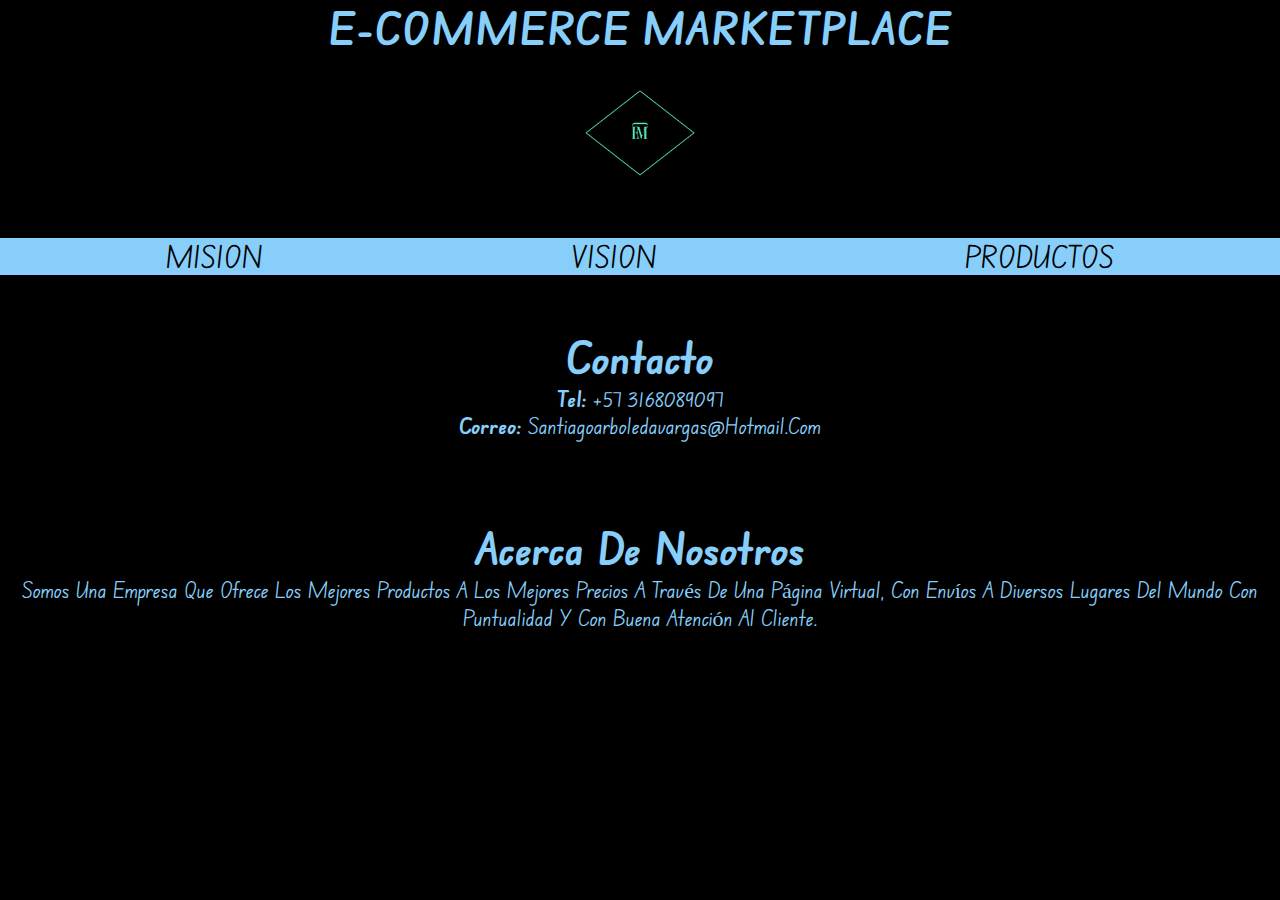
<file: index.html>
<!DOCTYPE html>
<html lang="en">
<head>
    <meta charset="UTF-8">
    <meta http-equiv="X-UA-Compatible" content="IE=edge">
    <meta name="viewport" content="width=device-width, initial-scale=1.0">
    <title>E-COMMERCE MARKETPLACE</title>
    <link rel="stylesheet" href="style.css">
</head>
<body>
    <header>
        <h1>E-COMMERCE MARKETPLACE</h1>
        <li><img src="Logo.png" width="150" height="150"></li>
    </header>
    <br>
    <header>
        <nav>
            <li>
                <a href="mision.html">MISION</a>
                <a href="vision.html">VISION</a> 
                <a href="productos.html">PRODUCTOS</a>
            </li>

        </nav>
    </header>
    <br>
    <br>
    <header>
        <h1>
            Contacto
        </h1>
        <li>
            <b> 
                Tel: 
            </b> 
            +57 3168089097 
        </li>
        <li>
            <b>
                Correo:
            </b> 
            santiagoarboledavargas@hotmail.com 
        </li>
    </header>
    <br>
    <br>
    <br>
        <h1>
            Acerca de nosotros
        </h1>
        <p>
            Somos una empresa que ofrece los mejores productos a los mejores precios a través de una
            página virtual, con envíos a diversos lugares del mundo con puntualidad y con buena atención al
            cliente.
        </p>
    <br>
</body>
</html>
</file>
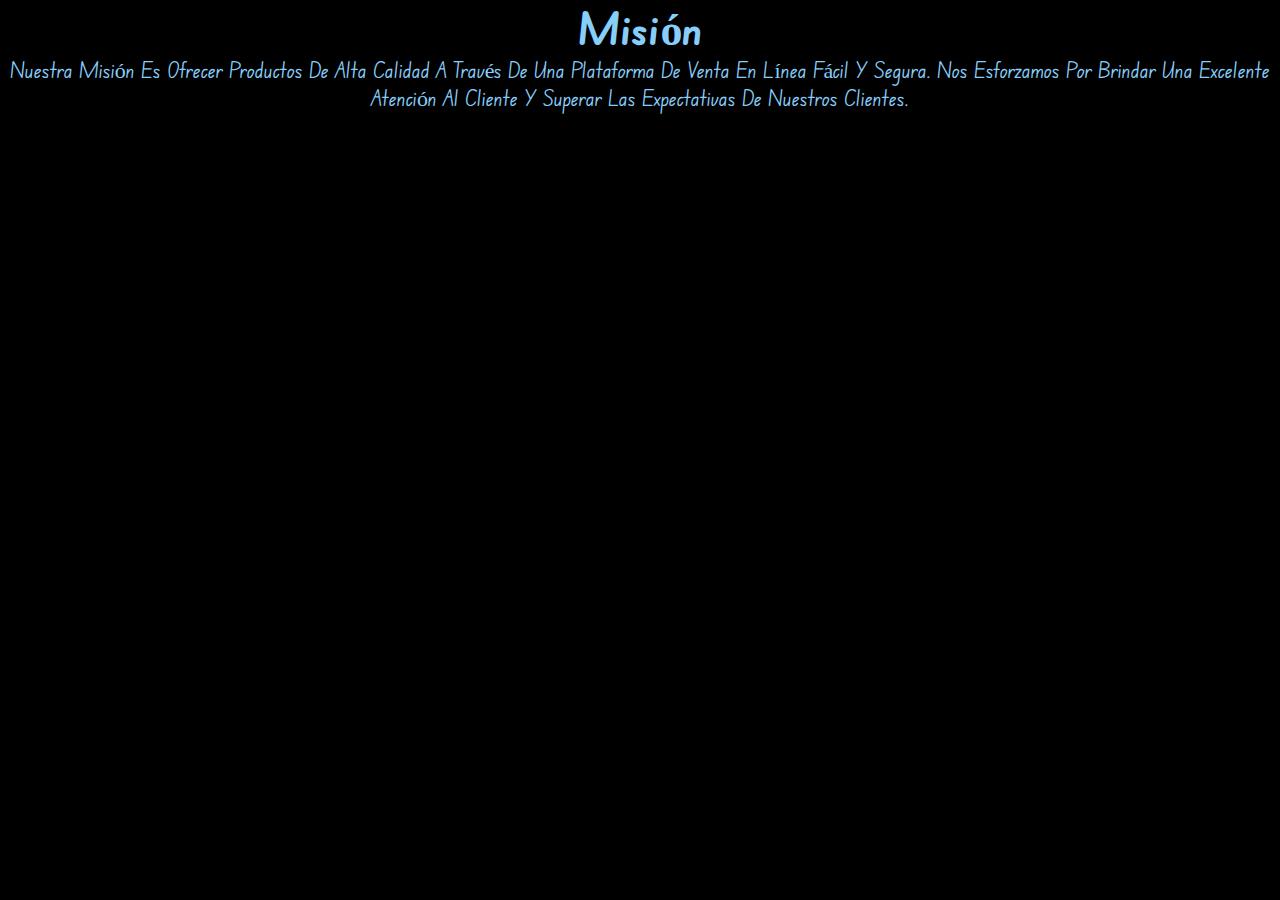
<file: mision.html>
<!DOCTYPE html>
<html lang="en">
<head>
    <meta charset="UTF-8">
    <meta http-equiv="X-UA-Compatible" content="IE=edge">
    <meta name="viewport" content="width=device-width, initial-scale=1.0">
    <title>MISION</title>
    <link rel="stylesheet" href="style.css">
</head>
<body>
    <header>
        <h1>
            Misión
        </h1>
        <p>
            Nuestra misión es ofrecer productos de alta calidad a través de una plataforma de venta en línea fácil y segura. Nos esforzamos por brindar una excelente atención al cliente y superar las expectativas de nuestros clientes.
        </p>
    </header>
    </ol>
</body>
</file>
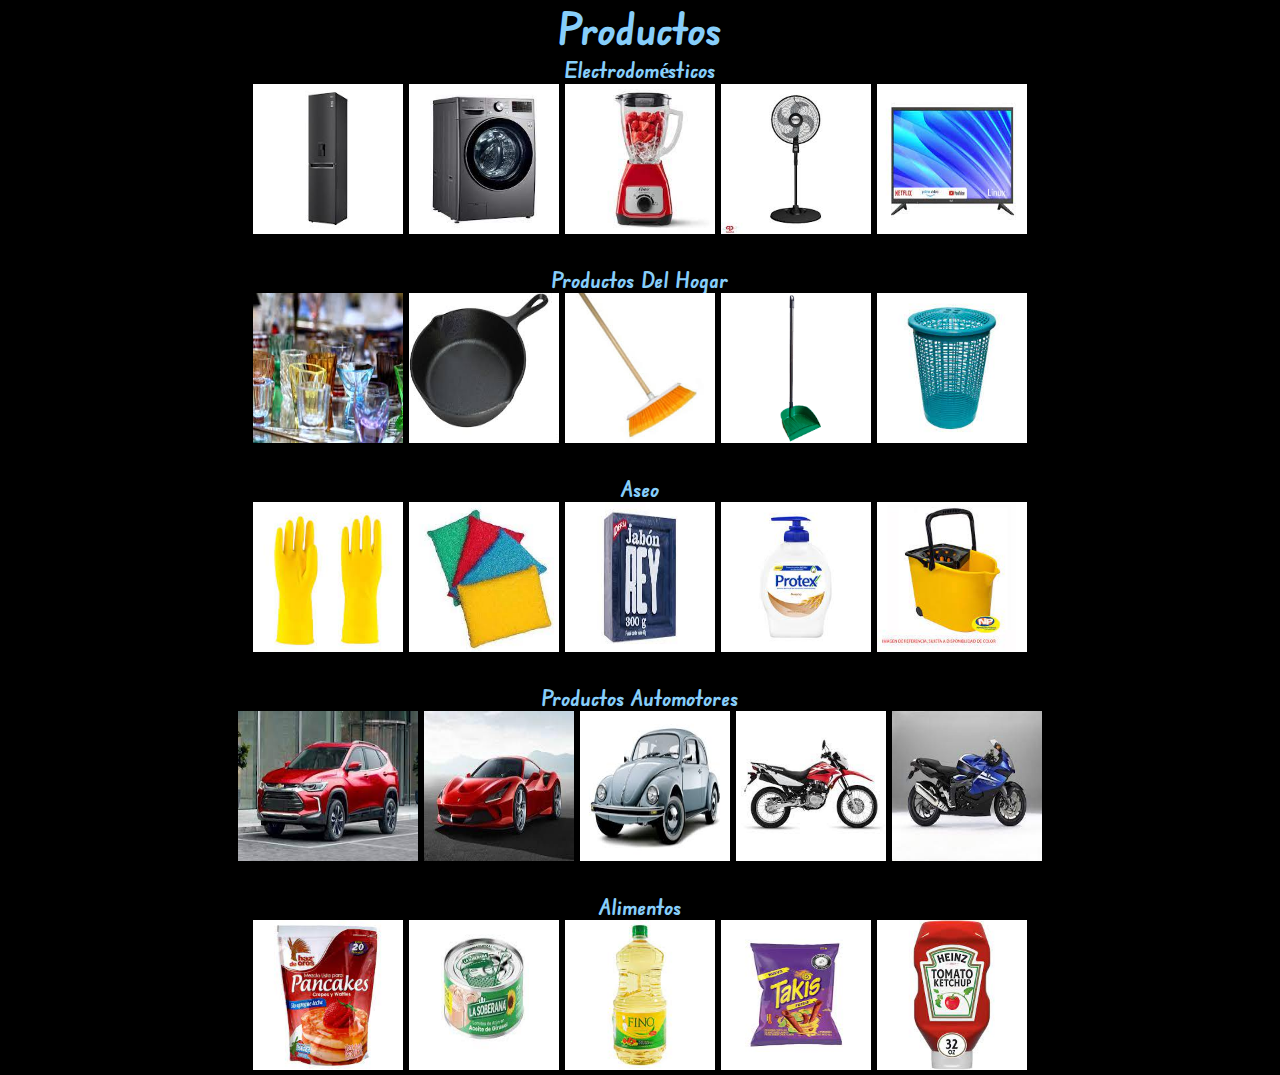
<file: productos.html>
<!DOCTYPE html>
<html lang="en">
<head>
    <meta charset="UTF-8">
    <meta http-equiv="X-UA-Compatible" content="IE=edge">
    <meta name="viewport" content="width=device-width, initial-scale=1.0">
    <title>PRODUCTOS</title>
    <link rel="stylesheet" href="style.css">
</head>
<body>
    <header>
        <h1>
            Productos
        </h1>
        <ol>
            <div>
                <ul>
                    <b>
                        Electrodomésticos 
                        <br>
                        <img src="nevera.jfif" height="150" width="150">
                        <img src="descargar.jpeg" height="150" width="150">
                        <img src="licuadora.jpeg" height="150" width="150">
                        <img src="ventilador.jpeg" height="150" width="150">
                        <img src="tv.jpeg" height="150" width="150">
                    </b> 
                </ul>
            </div>
         <br> 
            <div>
                <ul>
                    <b>
                        Productos del hogar
                        <br>
                        <img src="vasos.jfif" height="150" width="150">
                        <img src="olla.jpeg" height="150" width="150">
                        <img src="escoba.jpeg" height="150" width="150">
                        <img src="recogedor.png" height="150" width="150">
                        <img src="plasticos.jpeg" height="150" width="150">
                    </b>
                </ul> 
            </div>
         <br>
            <div>
                <ul>
                    <b>
                        Aseo
                        <br>
                        <img src="guantes.jpeg" height="150" width="150">
                        <img src="esponja.jpeg" height="150" width="150">
                        <img src="jabon.jpeg" height="150" width="150">
                        <img src="jabon manos.jpeg" height="150" width="150">
                        <img src="balde.jpeg" height="150" width="150">
                    </b>
                </ul> 
            </div> 
         <br>
            <div>
                <ul>
                    <b>
                        Productos automotores
                        <br>
                        <img src="carro.jfif" height="150" width="180">
                        <img src="carro 2.jpeg" height="150" width="150">
                        <img src="carro 3.jpeg" height="150" width="150">
                        <img src="moto.jpeg" height="150" width="150">
                        <img src="moto 2.jpeg" height="150" width="150">
                    </b>
                </ul> 
            </div>
         <br>
            <div>
                <ul>
                    <b>
                        Alimentos
                        <br>
                        <img src="masa.jpeg" height="150" width="150">
                        <img src="atun.jpeg" height="150" width="150">
                        <img src="aceite.jpeg" height="150" width="150">
                        <img src="takis.jpeg" height="150" width="150">
                        <img src="salsa.jpeg" height="150" width="150">
                    </b>
                </ul> 
            </div>
        </ol>
    </header>
</body>
</html>
</file>
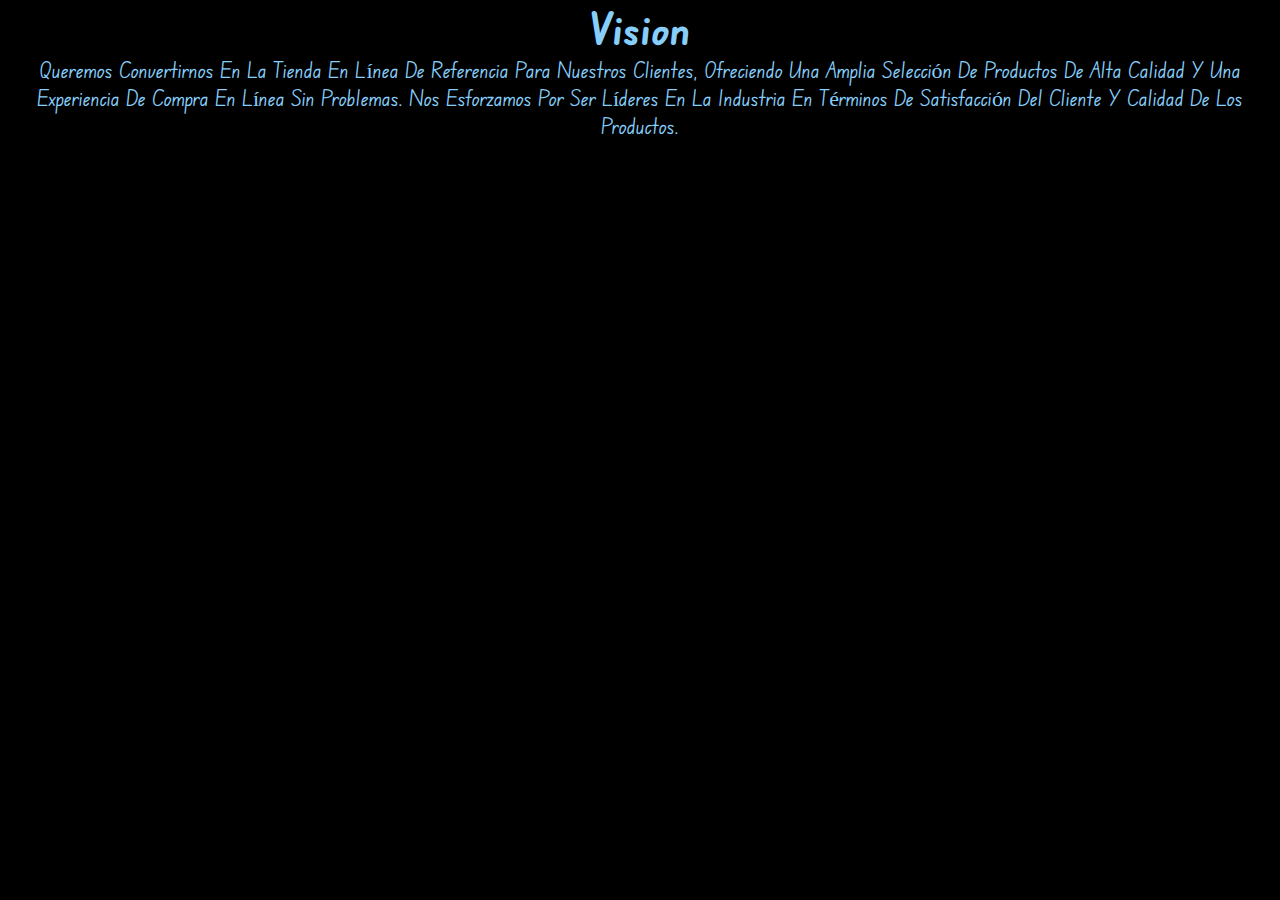
<file: vision.html>
<!DOCTYPE html>
<html lang="en">
<head>
    <meta charset="UTF-8">
    <meta http-equiv="X-UA-Compatible" content="IE=edge">
    <meta name="viewport" content="width=device-width, initial-scale=1.0">
    <title>VISION</title>
    <link rel="stylesheet" href="style.css">
</head>
<body>
    <header>
        <h1>
            Vision
        </h1>
        <p>
           Queremos convertirnos en la tienda en línea de referencia para nuestros clientes, ofreciendo una
           amplia selección de productos de alta calidad y una experiencia de compra en línea sin problemas.
           Nos esforzamos por ser líderes en la industria en términos de satisfacción del cliente y calidad de
           los productos.
       </p>
    </header>
</body>
</file>
<file: style.css>
@import url('https://fonts.googleapis.com/css2?family=Edu+NSW+ACT+Foundation:wght@500;700&display=swap');

*{
    margin: 0;
    padding: 0;
    box-sizing: border-box;
    text-transform: capitalize;
    text-decoration: none;
    list-style: none;
    font-family: 'Edu NSW ACT Foundation', cursive;
}

body{
    background-color: black;
    font-size: 22px;
}

nav{
    text-align: center;
    font-size: 30px;
    word-spacing: 300px;
    background-color: lightskyblue;
    border-color: black;
}
a:link {
    color: black
}

a:visited {
    color: black;
    text-decoration: none;
    background-color: lightskyblue;
}

a:focus {
    color: lightskyblue
}

a:hover {
    color: lightskyblue
}

a:active {
    color: lightskyblue
}

h1 {
    text-align: center;
    color: lightskyblue;
}

p {
    text-align: center;
    color: lightskyblue;
}

li {
    text-align: center;
    color: lightskyblue;
}

div {
    text-align: justify;
    color: lightskyblue;
}

ul {
    text-align: center;
}
</file>
